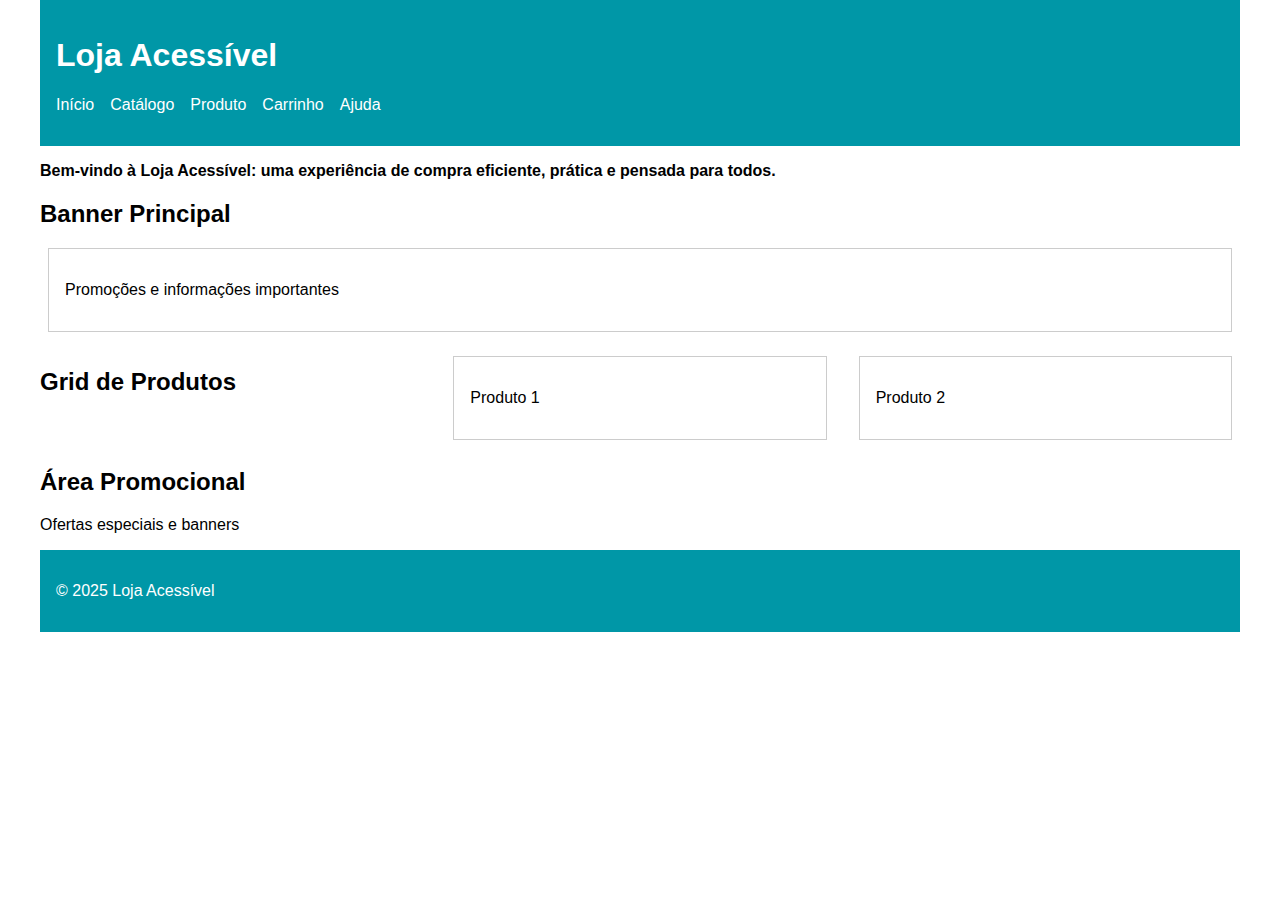
<file: index.html>
<!DOCTYPE html>
<html lang="pt-BR">
<head>
  <meta charset="UTF-8">
  <meta name="viewport" content="width=device-width, initial-scale=1.0">
  <title>Loja Acessível - Página Inicial</title>
  <style>
    body { font-family: Arial, sans-serif; margin: 0; padding: 0; max-width: 1200px; margin: auto; }
    header, footer { background-color: #0097A7; color: white; padding: 1em; }
    nav ul { list-style: none; display: flex; gap: 1em; padding: 0; }
    nav ul li a { color: white; text-decoration: none; }
    .banner, .promocoes, .grid-produtos { margin: 1em 0; }
    .banner-item, .card-produto { border: 1px solid #ccc; padding: 1em; margin: 0.5em; }
    .grid-produtos { display: grid; grid-template-columns: repeat(auto-fit, minmax(200px, 1fr)); gap: 1em; }
  </style>
</head>
<body>
  <header>
    <h1>Loja Acessível</h1>
    <nav aria-label="Menu principal">
      <ul>
        <li><a href="index.html">Início</a></li>
        <li><a href="catalogo.html">Catálogo</a></li>
        <li><a href="produto.html">Produto</a></li>
        <li><a href="carrinho.html">Carrinho</a></li>
        <li><a href="ajuda.html">Ajuda</a></li>
      </ul>
    </nav>
  </header>

  <main>
    <section class="intro">
      <p><strong>Bem-vindo à Loja Acessível: uma experiência de compra eficiente, prática e pensada para todos.</strong></p>
    </section>

    <section class="banner">
      <h2>Banner Principal</h2>
      <div class="banner-item">
        <p>Promoções e informações importantes</p>
      </div>
    </section>

    <section class="grid-produtos">
      <h2>Grid de Produtos</h2>
      <div class="card-produto">
        <p>Produto 1</p>
      </div>
      <div class="card-produto">
        <p>Produto 2</p>
      </div>
    </section>

    <section class="promocoes">
      <h2>Área Promocional</h2>
      <p>Ofertas especiais e banners</p>
    </section>
  </main>

  <footer>
    <p>&copy; 2025 Loja Acessível</p>
  </footer>
</body>
</html>
</file>
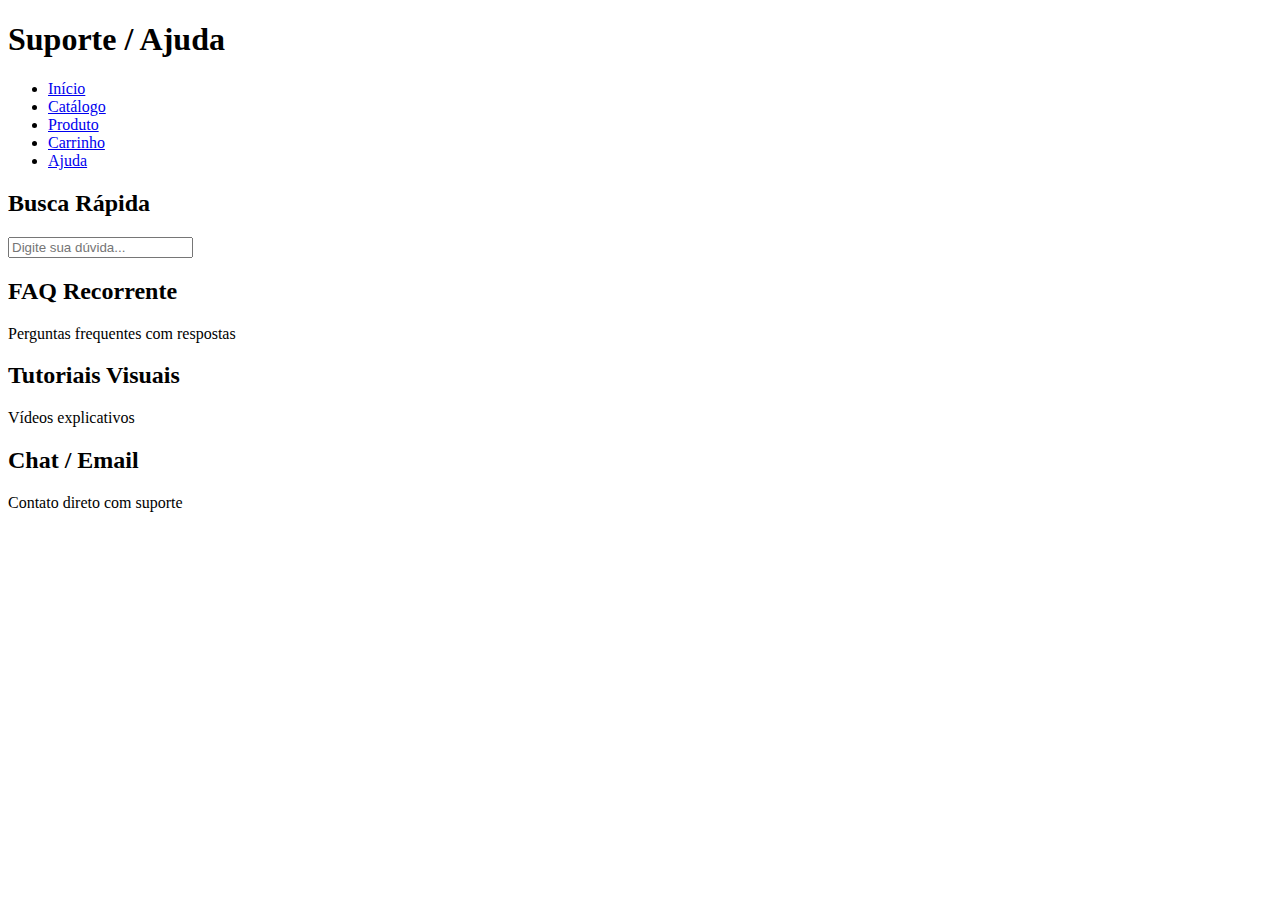
<file: ajuda.html>
<!DOCTYPE html>
<html lang="pt-BR">
<head>
  <meta charset="UTF-8">
  <title>Ajuda</title>
</head>
<body>
  <header>
    <h1>Suporte / Ajuda</h1>
    <nav>
      <ul>
        <li><a href="index.html">Início</a></li>
        <li><a href="catalogo.html">Catálogo</a></li>
        <li><a href="produto.html">Produto</a></li>
        <li><a href="carrinho.html">Carrinho</a></li>
        <li><a href="ajuda.html">Ajuda</a></li>
      </ul>
    </nav>
  </header>

  <main>
    <section>
      <h2>Busca Rápida</h2>
      <input type="text" placeholder="Digite sua dúvida...">
    </section>

    <section>
      <h2>FAQ Recorrente</h2>
      <p>Perguntas frequentes com respostas</p>
    </section>

    <section>
      <h2>Tutoriais Visuais</h2>
      <p>Vídeos explicativos</p>
    </section>

    <section>
      <h2>Chat / Email</h2>
      <p>Contato direto com suporte</p>
    </section>
  </main>
</body>
</html>
</file>
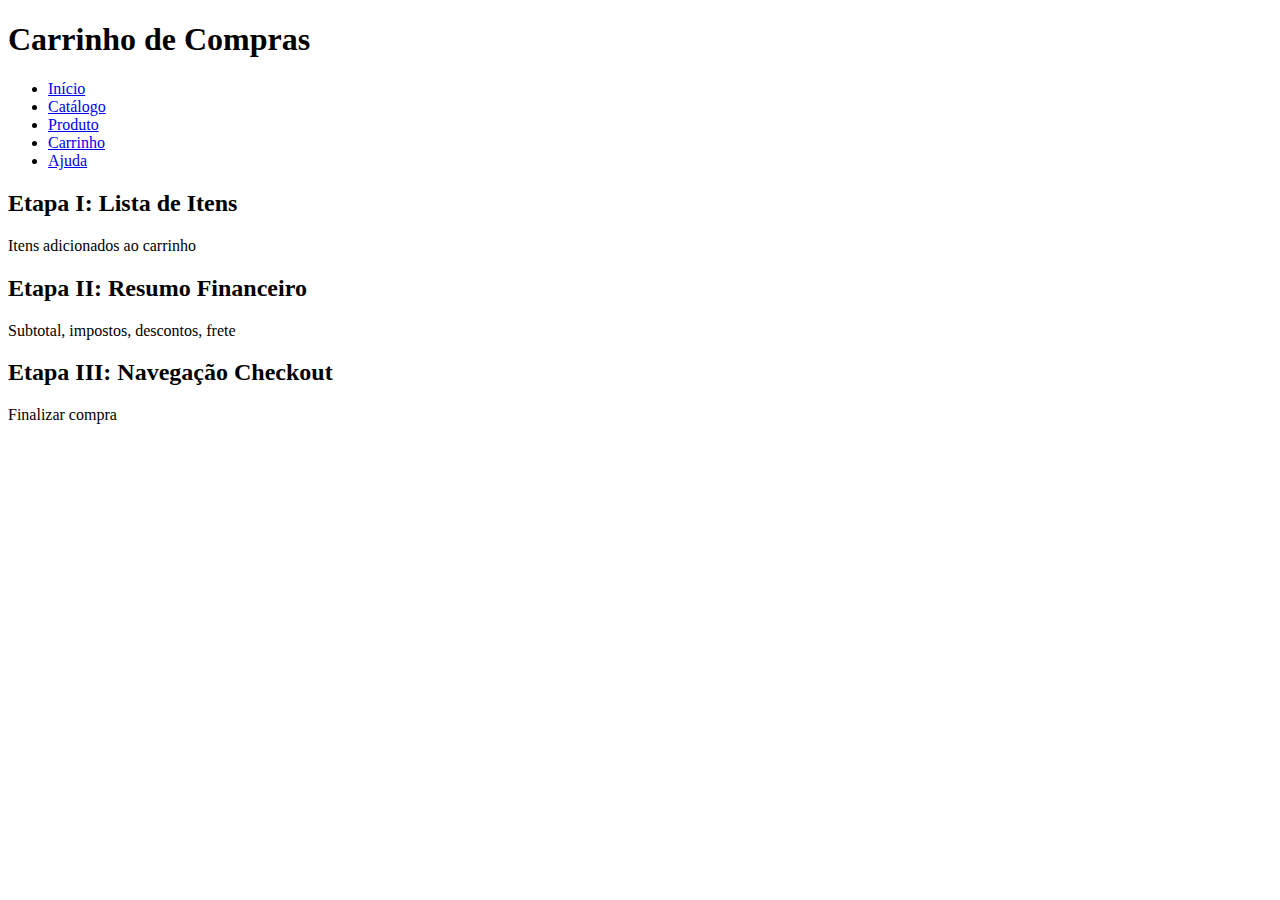
<file: carrinho.html>
<!DOCTYPE html>
<html lang="pt-BR">
<head>
  <meta charset="UTF-8">
  <title>Carrinho</title>
</head>
<body>
  <header>
    <h1>Carrinho de Compras</h1>
    <nav>
      <ul>
        <li><a href="index.html">Início</a></li>
        <li><a href="catalogo.html">Catálogo</a></li>
        <li><a href="produto.html">Produto</a></li>
        <li><a href="carrinho.html">Carrinho</a></li>
        <li><a href="ajuda.html">Ajuda</a></li>
      </ul>
    </nav>
  </header>

  <main>
    <section>
      <h2>Etapa I: Lista de Itens</h2>
      <p>Itens adicionados ao carrinho</p>
    </section>

    <section>
      <h2>Etapa II: Resumo Financeiro</h2>
      <p>Subtotal, impostos, descontos, frete</p>
    </section>

    <section>
      <h2>Etapa III: Navegação Checkout</h2>
      <p>Finalizar compra</p>
    </section>
  </main>
</body>
</html>
</file>
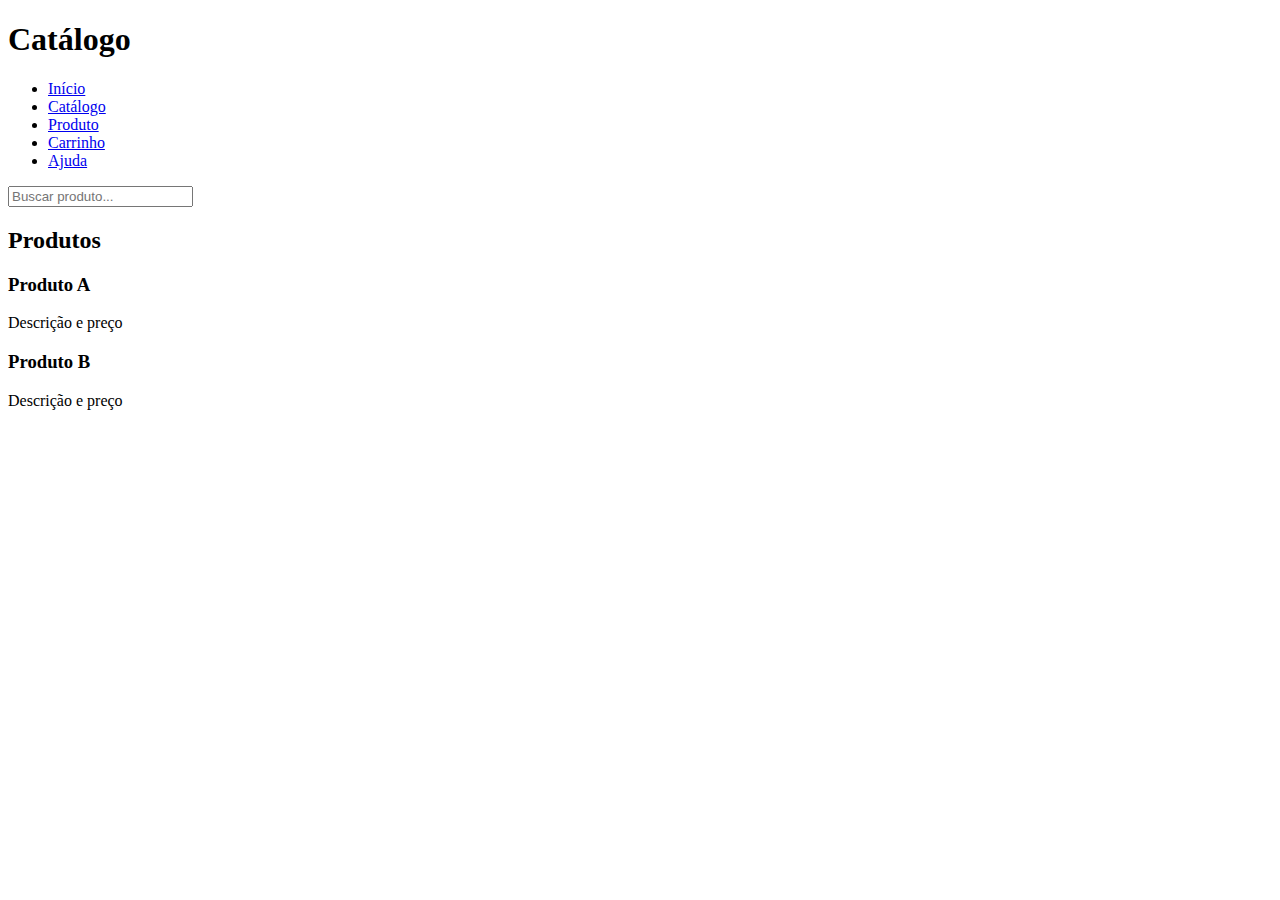
<file: catalogo.html>
<!DOCTYPE html>
<html lang="pt-BR">
<head>
  <meta charset="UTF-8">
  <title>Catálogo de Produtos</title>
</head>
<body>
  <header>
    <h1>Catálogo</h1>
    <nav>
      <ul>
        <li><a href="index.html">Início</a></li>
        <li><a href="catalogo.html">Catálogo</a></li>
        <li><a href="produto.html">Produto</a></li>
        <li><a href="carrinho.html">Carrinho</a></li>
        <li><a href="ajuda.html">Ajuda</a></li>
      </ul>
    </nav>
    <input type="text" placeholder="Buscar produto...">
  </header>

  <main>
    <section>
      <h2>Produtos</h2>
      <article>
        <h3>Produto A</h3>
        <p>Descrição e preço</p>
      </article>
      <article>
        <h3>Produto B</h3>
        <p>Descrição e preço</p>
      </article>
    </section>
  </main>
</body>
</html>
</file>
